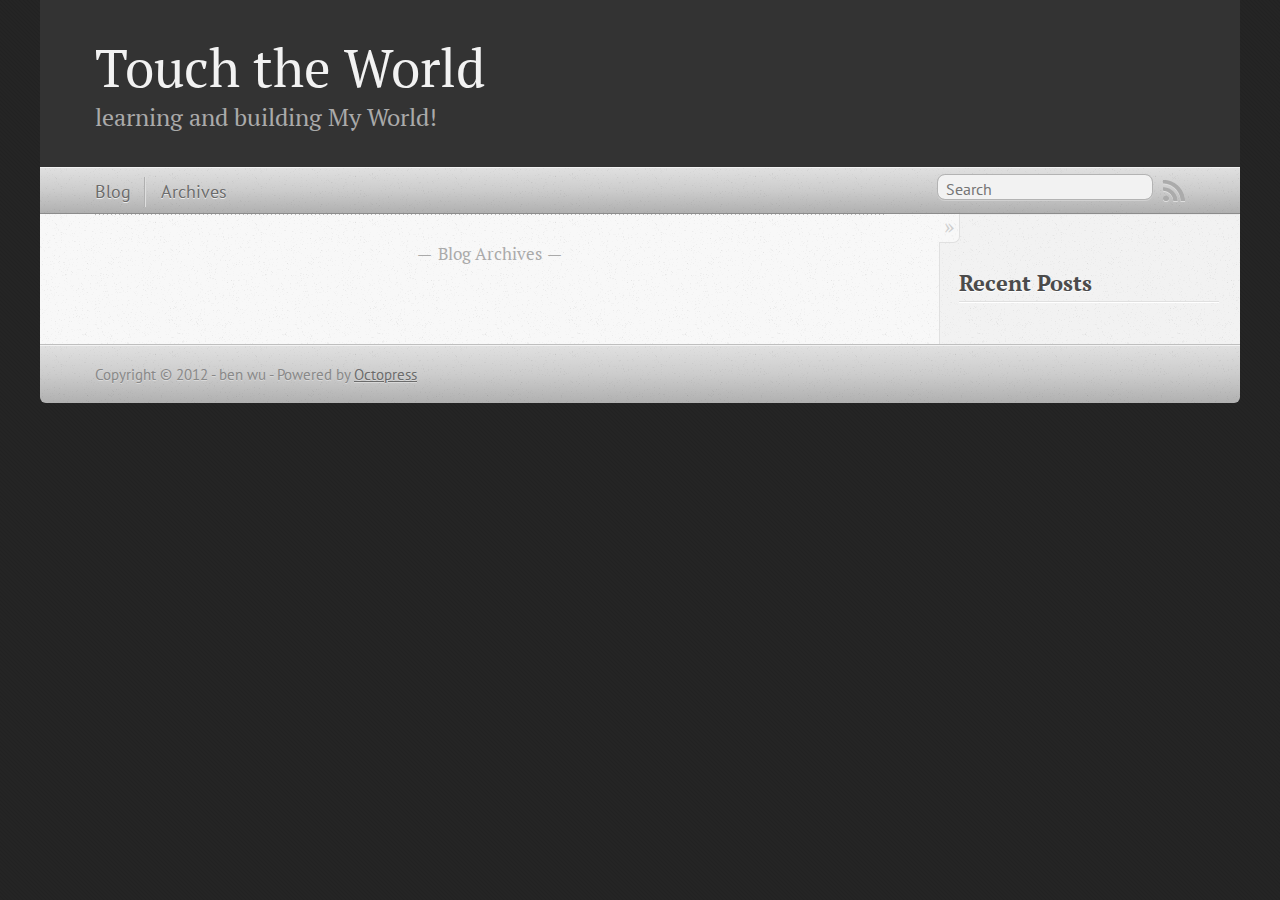
<file: index.html>
<!DOCTYPE html>
<!--[if IEMobile 7 ]><html class="no-js iem7"><![endif]-->
<!--[if lt IE 9]><html class="no-js lte-ie8"><![endif]-->
<!--[if (gt IE 8)|(gt IEMobile 7)|!(IEMobile)|!(IE)]><!--><html class="no-js" lang="en"><!--<![endif]-->
<head>
  <meta charset="utf-8">
  <title>Touch the World</title>
  <meta name="author" content="ben wu">

  
  <meta name="description" content=" Blog Archives Recent Posts ">
  

  <!-- http://t.co/dKP3o1e -->
  <meta name="HandheldFriendly" content="True">
  <meta name="MobileOptimized" content="320">
  <meta name="viewport" content="width=device-width, initial-scale=1">

  
  <link rel="canonical" href="http://bennywu.github.com/">
  <link href="/favicon.png" rel="icon">
  <link href="/stylesheets/screen.css" media="screen, projection" rel="stylesheet" type="text/css">
  <script src="/javascripts/modernizr-2.0.js"></script>
  <script src="/javascripts/ender.js"></script>
  <script src="/javascripts/octopress.js" type="text/javascript"></script>
  <link href="/atom.xml" rel="alternate" title="Touch the World" type="application/atom+xml">
  <!--Fonts from Google"s Web font directory at http://google.com/webfonts -->
<link href="http://fonts.googleapis.com/css?family=PT+Serif:regular,italic,bold,bolditalic" rel="stylesheet" type="text/css">
<link href="http://fonts.googleapis.com/css?family=PT+Sans:regular,italic,bold,bolditalic" rel="stylesheet" type="text/css">

  

</head>

<body   >
  <header role="banner"><hgroup>
  <h1><a href="/">Touch the World</a></h1>
  
    <h2>learning and building My World!</h2>
  
</hgroup>

</header>
  <nav role="navigation"><ul class="subscription" data-subscription="rss">
  <li><a href="/atom.xml" rel="subscribe-rss" title="subscribe via RSS">RSS</a></li>
  
</ul>
  
<form action="http://google.com/search" method="get">
  <fieldset role="search">
    <input type="hidden" name="q" value="site:bennywu.github.com" />
    <input class="search" type="text" name="q" results="0" placeholder="Search"/>
  </fieldset>
</form>
  
<ul class="main-navigation">
  <li><a href="/">Blog</a></li>
  <li><a href="/blog/archives">Archives</a></li>
</ul>

</nav>
  <div id="main">
    <div id="content">
      <div class="blog-index">
  
  
  <div class="pagination">
    
    <a href="/blog/archives">Blog Archives</a>
    
  </div>
</div>
<aside class="sidebar">
  
    <section>
  <h1>Recent Posts</h1>
  <ul id="recent_posts">
    
  </ul>
</section>






  
</aside>

    </div>
  </div>
  <footer role="contentinfo"><p>
  Copyright &copy; 2012 - ben wu -
  <span class="credit">Powered by <a href="http://octopress.org">Octopress</a></span>
</p>

</footer>
  







  <script type="text/javascript">
    (function(){
      var twitterWidgets = document.createElement('script');
      twitterWidgets.type = 'text/javascript';
      twitterWidgets.async = true;
      twitterWidgets.src = 'http://platform.twitter.com/widgets.js';
      document.getElementsByTagName('head')[0].appendChild(twitterWidgets);
    })();
  </script>





</body>
</html>
</file>
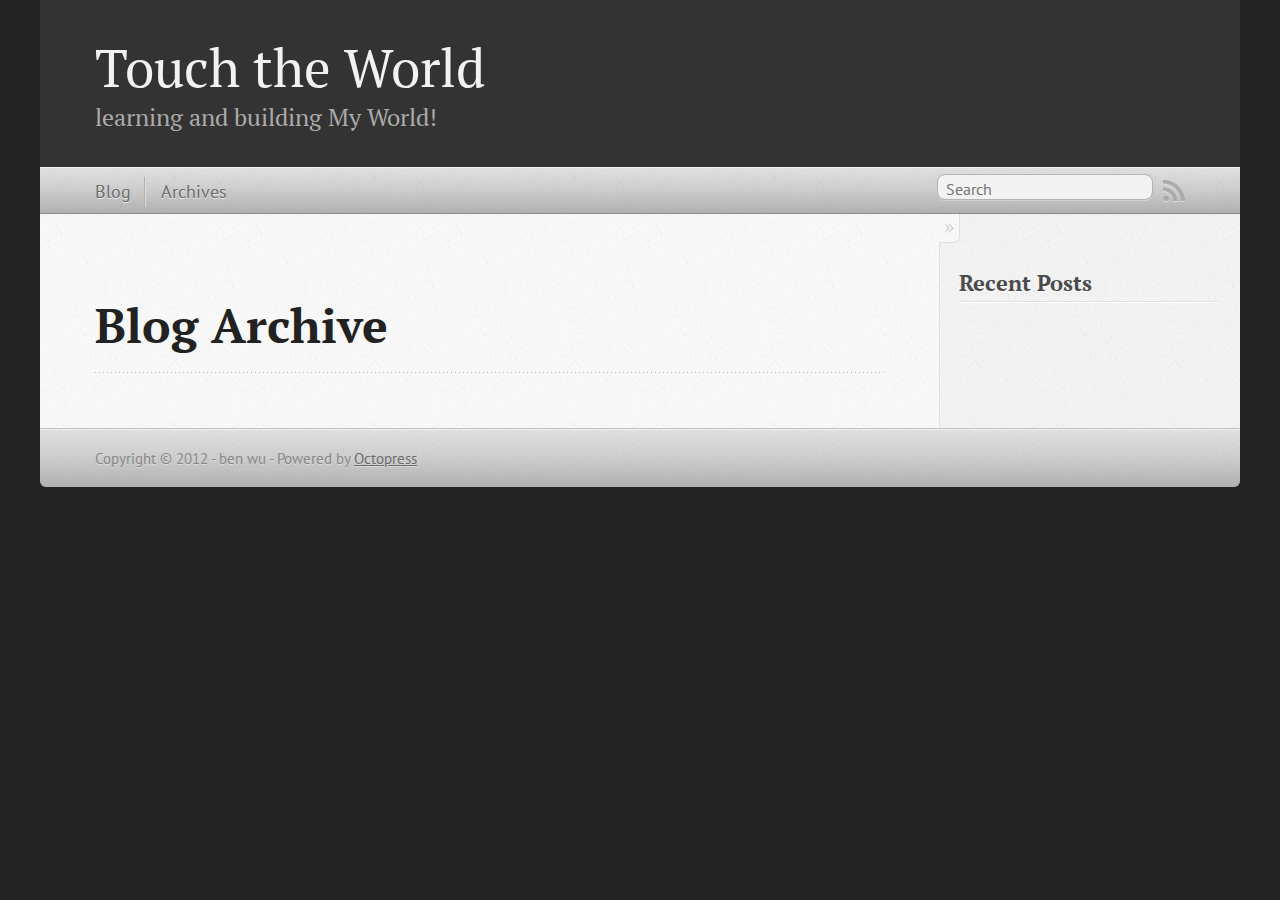
<file: blog/archives/index.html>
<!DOCTYPE html>
<!--[if IEMobile 7 ]><html class="no-js iem7"><![endif]-->
<!--[if lt IE 9]><html class="no-js lte-ie8"><![endif]-->
<!--[if (gt IE 8)|(gt IEMobile 7)|!(IEMobile)|!(IE)]><!--><html class="no-js" lang="en"><!--<![endif]-->
<head>
  <meta charset="utf-8">
  <title>Blog Archive - Touch the World</title>
  <meta name="author" content="ben wu">

  
  <meta name="description" content=" Blog Archive Recent Posts ">
  

  <!-- http://t.co/dKP3o1e -->
  <meta name="HandheldFriendly" content="True">
  <meta name="MobileOptimized" content="320">
  <meta name="viewport" content="width=device-width, initial-scale=1">

  
  <link rel="canonical" href="http://bennywu.github.com/blog/archives/">
  <link href="/favicon.png" rel="icon">
  <link href="/stylesheets/screen.css" media="screen, projection" rel="stylesheet" type="text/css">
  <script src="/javascripts/modernizr-2.0.js"></script>
  <script src="/javascripts/ender.js"></script>
  <script src="/javascripts/octopress.js" type="text/javascript"></script>
  <link href="/atom.xml" rel="alternate" title="Touch the World" type="application/atom+xml">
  <!--Fonts from Google"s Web font directory at http://google.com/webfonts -->
<link href="http://fonts.googleapis.com/css?family=PT+Serif:regular,italic,bold,bolditalic" rel="stylesheet" type="text/css">
<link href="http://fonts.googleapis.com/css?family=PT+Sans:regular,italic,bold,bolditalic" rel="stylesheet" type="text/css">

  

</head>

<body   >
  <header role="banner"><hgroup>
  <h1><a href="/">Touch the World</a></h1>
  
    <h2>learning and building My World!</h2>
  
</hgroup>

</header>
  <nav role="navigation"><ul class="subscription" data-subscription="rss">
  <li><a href="/atom.xml" rel="subscribe-rss" title="subscribe via RSS">RSS</a></li>
  
</ul>
  
<form action="http://google.com/search" method="get">
  <fieldset role="search">
    <input type="hidden" name="q" value="site:bennywu.github.com" />
    <input class="search" type="text" name="q" results="0" placeholder="Search"/>
  </fieldset>
</form>
  
<ul class="main-navigation">
  <li><a href="/">Blog</a></li>
  <li><a href="/blog/archives">Archives</a></li>
</ul>

</nav>
  <div id="main">
    <div id="content">
      <div>
<article role="article">
  
  <header>
    <h1 class="entry-title">Blog Archive</h1>
    
  </header>
  
  <div id="blog-archives">

</div>

  
</article>

</div>

<aside class="sidebar">
  
    <section>
  <h1>Recent Posts</h1>
  <ul id="recent_posts">
    
  </ul>
</section>






  
</aside>


    </div>
  </div>
  <footer role="contentinfo"><p>
  Copyright &copy; 2012 - ben wu -
  <span class="credit">Powered by <a href="http://octopress.org">Octopress</a></span>
</p>

</footer>
  







  <script type="text/javascript">
    (function(){
      var twitterWidgets = document.createElement('script');
      twitterWidgets.type = 'text/javascript';
      twitterWidgets.async = true;
      twitterWidgets.src = 'http://platform.twitter.com/widgets.js';
      document.getElementsByTagName('head')[0].appendChild(twitterWidgets);
    })();
  </script>





</body>
</html>
</file>
<file: stylesheets/screen.css>
html,body,div,span,applet,object,iframe,h1,h2,h3,h4,h5,h6,p,blockquote,pre,a,abbr,acronym,address,big,cite,code,del,dfn,em,img,ins,kbd,q,s,samp,small,strike,strong,sub,sup,tt,var,b,u,i,center,dl,dt,dd,ol,ul,li,fieldset,form,label,legend,table,caption,tbody,tfoot,thead,tr,th,td,article,aside,canvas,details,embed,figure,figcaption,footer,header,hgroup,menu,nav,output,ruby,section,summary,time,mark,audio,video{margin:0;padding:0;border:0;font:inherit;font-size:100%;vertical-align:baseline}html{line-height:1}ol,ul{list-style:none}table{border-collapse:collapse;border-spacing:0}caption,th,td{text-align:left;font-weight:normal;vertical-align:middle}q,blockquote{quotes:none}q:before,q:after,blockquote:before,blockquote:after{content:"";content:none}a img{border:none}article,aside,details,figcaption,figure,footer,header,hgroup,menu,nav,section,summary{display:block}article,aside,details,figcaption,figure,footer,header,hgroup,menu,nav,section,summary{display:block}a{color:#1863a1}a:visited{color:#751590}a:focus{color:#0181eb}a:hover{color:#0181eb}a:active{color:#01579f}aside.sidebar a{color:#1863a1}aside.sidebar a:focus{color:#0181eb}aside.sidebar a:hover{color:#0181eb}aside.sidebar a:active{color:#01579f}a{-webkit-transition:color 0.3s;-moz-transition:color 0.3s;-o-transition:color 0.3s;transition:color 0.3s}html{background:#252525 url('/images/line-tile.png?1353775406') top left}body>div{background:#f2f2f2 url('/images/noise.png?1353775406') top left;border-bottom:1px solid #bfbfbf}body>div>div{background:#f8f8f8 url('/images/noise.png?1353775406') top left;border-right:1px solid #e0e0e0}.heading,body>header h1,h1,h2,h3,h4,h5,h6{font-family:"PT Serif","Georgia","Helvetica Neue",Arial,sans-serif}.sans,body>header h2,article header p.meta,article>footer,#content .blog-index footer,html .gist .gist-file .gist-meta,#blog-archives a.category,#blog-archives time,aside.sidebar section,body>footer{font-family:"PT Sans","Helvetica Neue",Arial,sans-serif}.serif,body,#content .blog-index a[rel=full-article]{font-family:"PT Serif",Georgia,Times,"Times New Roman",serif}.mono,pre,code,tt,p code,li code{font-family:Menlo,Monaco,"Andale Mono","lucida console","Courier New",monospace}body>header h1{font-size:2.2em;font-family:"PT Serif","Georgia","Helvetica Neue",Arial,sans-serif;font-weight:normal;line-height:1.2em;margin-bottom:0.6667em}body>header h2{font-family:"PT Serif","Georgia","Helvetica Neue",Arial,sans-serif}body{line-height:1.5em;color:#222}h1{font-size:2.2em;line-height:1.2em}@media only screen and (min-width: 992px){body{font-size:1.15em}h1{font-size:2.6em;line-height:1.2em}}h1,h2,h3,h4,h5,h6{text-rendering:optimizelegibility;margin-bottom:1em;font-weight:bold}h2,section h1{font-size:1.5em}h3,section h2,section section h1{font-size:1.3em}h4,section h3,section section h2,section section section h1{font-size:1em}h5,section h4,section section h3{font-size:.9em}h6,section h5,section section h4,section section section h3{font-size:.8em}p,blockquote,ul,ol{margin-bottom:1.5em}ul{list-style-type:disc}ul ul{list-style-type:circle;margin-bottom:0px}ul ul ul{list-style-type:square;margin-bottom:0px}ol{list-style-type:decimal}ol ol{list-style-type:lower-alpha;margin-bottom:0px}ol ol ol{list-style-type:lower-roman;margin-bottom:0px}ul,ul ul,ul ol,ol,ol ul,ol ol{margin-left:1.3em}strong{font-weight:bold}em{font-style:italic}sup,sub{font-size:0.8em;position:relative;display:inline-block}sup{top:-0.5em}sub{bottom:-0.5em}q{font-style:italic}q:before{content:"\201C"}q:after{content:"\201D"}em,dfn{font-style:italic}strong,dfn{font-weight:bold}del,s{text-decoration:line-through}abbr,acronym{border-bottom:1px dotted;cursor:help}sub,sup{line-height:0}hr{margin-bottom:0.2em}small{font-size:.8em}big{font-size:1.2em}blockquote{font-style:italic;position:relative;font-size:1.2em;line-height:1.5em;padding-left:1em;border-left:4px solid rgba(170,170,170,0.5)}blockquote cite{font-style:italic}blockquote cite a{color:#aaa !important;word-wrap:break-word}blockquote cite:before{content:'\2014';padding-right:.3em;padding-left:.3em;color:#aaa}@media only screen and (min-width: 992px){blockquote{padding-left:1.5em;border-left-width:4px}}.pullquote-right:before,.pullquote-left:before{padding:0;border:none;content:attr(data-pullquote);float:right;width:45%;margin:.5em 0 1em 1.5em;position:relative;top:7px;font-size:1.4em;line-height:1.45em}.pullquote-left:before{float:left;margin:.5em 1.5em 1em 0}.force-wrap,article a,aside.sidebar a{white-space:-moz-pre-wrap;white-space:-pre-wrap;white-space:-o-pre-wrap;white-space:pre-wrap;word-wrap:break-word}.group,body>header,body>nav,body>footer,body #content>article,body #content>div>article,body #content>div>section,body div.pagination,aside.sidebar,#main,#content,.sidebar{*zoom:1}.group:after,body>header:after,body>nav:after,body>footer:after,body #content>article:after,body #content>div>article:after,body #content>div>section:after,body div.pagination:after,#main:after,#content:after,.sidebar:after{content:"";display:table;clear:both}body{-webkit-text-size-adjust:none;max-width:1200px;position:relative;margin:0 auto}body>header,body>nav,body>footer,body #content>article,body #content>div>article,body #content>div>section{padding-left:18px;padding-right:18px}@media only screen and (min-width: 480px){body>header,body>nav,body>footer,body #content>article,body #content>div>article,body #content>div>section{padding-left:25px;padding-right:25px}}@media only screen and (min-width: 768px){body>header,body>nav,body>footer,body #content>article,body #content>div>article,body #content>div>section{padding-left:35px;padding-right:35px}}@media only screen and (min-width: 992px){body>header,body>nav,body>footer,body #content>article,body #content>div>article,body #content>div>section{padding-left:55px;padding-right:55px}}body div.pagination{margin-left:18px;margin-right:18px}@media only screen and (min-width: 480px){body div.pagination{margin-left:25px;margin-right:25px}}@media only screen and (min-width: 768px){body div.pagination{margin-left:35px;margin-right:35px}}@media only screen and (min-width: 992px){body div.pagination{margin-left:55px;margin-right:55px}}body>header{font-size:1em;padding-top:1.5em;padding-bottom:1.5em}#content{overflow:hidden}#content>div,#content>article{width:100%}aside.sidebar{float:none;padding:0 18px 1px;background-color:#f7f7f7;border-top:1px solid #e0e0e0}.flex-content,article img,article video,article .flash-video,aside.sidebar img{max-width:100%;height:auto}.basic-alignment.left,article img.left,article video.left,article .left.flash-video,aside.sidebar img.left{float:left;margin-right:1.5em}.basic-alignment.right,article img.right,article video.right,article .right.flash-video,aside.sidebar img.right{float:right;margin-left:1.5em}.basic-alignment.center,article img.center,article video.center,article .center.flash-video,aside.sidebar img.center{display:block;margin:0 auto 1.5em}.basic-alignment.left,article img.left,article video.left,article .left.flash-video,aside.sidebar img.left,.basic-alignment.right,article img.right,article video.right,article .right.flash-video,aside.sidebar img.right{margin-bottom:.8em}.toggle-sidebar,.no-sidebar .toggle-sidebar{display:none}@media only screen and (min-width: 750px){body.sidebar-footer aside.sidebar{float:none;width:auto;clear:left;margin:0;padding:0 35px 1px;background-color:#f7f7f7;border-top:1px solid #eaeaea}body.sidebar-footer aside.sidebar section.odd,body.sidebar-footer aside.sidebar section.even{float:left;width:48%}body.sidebar-footer aside.sidebar section.odd{margin-left:0}body.sidebar-footer aside.sidebar section.even{margin-left:4%}body.sidebar-footer aside.sidebar.thirds section{width:30%;margin-left:5%}body.sidebar-footer aside.sidebar.thirds section.first{margin-left:0;clear:both}}body.sidebar-footer #content{margin-right:0px}body.sidebar-footer .toggle-sidebar{display:none}@media only screen and (min-width: 550px){body>header{font-size:1em}}@media only screen and (min-width: 750px){aside.sidebar{float:none;width:auto;clear:left;margin:0;padding:0 35px 1px;background-color:#f7f7f7;border-top:1px solid #eaeaea}aside.sidebar section.odd,aside.sidebar section.even{float:left;width:48%}aside.sidebar section.odd{margin-left:0}aside.sidebar section.even{margin-left:4%}aside.sidebar.thirds section{width:30%;margin-left:5%}aside.sidebar.thirds section.first{margin-left:0;clear:both}}@media only screen and (min-width: 768px){body{-webkit-text-size-adjust:auto}body>header{font-size:1.2em}#main{padding:0;margin:0 auto}#content{overflow:visible;margin-right:240px;position:relative}.no-sidebar #content{margin-right:0;border-right:0}.collapse-sidebar #content{margin-right:20px}#content>div,#content>article{padding-top:17.5px;padding-bottom:17.5px;float:left}aside.sidebar{width:210px;padding:0 15px 15px;background:none;clear:none;float:left;margin:0 -100% 0 0}aside.sidebar section{width:auto;margin-left:0}aside.sidebar section.odd,aside.sidebar section.even{float:none;width:auto;margin-left:0}.collapse-sidebar aside.sidebar{float:none;width:auto;clear:left;margin:0;padding:0 35px 1px;background-color:#f7f7f7;border-top:1px solid #eaeaea}.collapse-sidebar aside.sidebar section.odd,.collapse-sidebar aside.sidebar section.even{float:left;width:48%}.collapse-sidebar aside.sidebar section.odd{margin-left:0}.collapse-sidebar aside.sidebar section.even{margin-left:4%}.collapse-sidebar aside.sidebar.thirds section{width:30%;margin-left:5%}.collapse-sidebar aside.sidebar.thirds section.first{margin-left:0;clear:both}}@media only screen and (min-width: 992px){body>header{font-size:1.3em}#content{margin-right:300px}#content>div,#content>article{padding-top:27.5px;padding-bottom:27.5px}aside.sidebar{width:260px;padding:1.2em 20px 20px}.collapse-sidebar aside.sidebar{padding-left:55px;padding-right:55px}}@media only screen and (min-width: 768px){ul,ol{margin-left:0}}body>header{background:#333}body>header h1{display:inline-block;margin:0}body>header h1 a,body>header h1 a:visited,body>header h1 a:hover{color:#f2f2f2;text-decoration:none}body>header h2{margin:.2em 0 0;font-size:1em;color:#aaa;font-weight:normal}body>nav{position:relative;background-color:#ccc;background:url('/images/noise.png?1353775406'),-webkit-gradient(linear, 50% 0%, 50% 100%, color-stop(0%, #e0e0e0), color-stop(50%, #cccccc), color-stop(100%, #b0b0b0));background:url('/images/noise.png?1353775406'),-webkit-linear-gradient(#e0e0e0,#cccccc,#b0b0b0);background:url('/images/noise.png?1353775406'),-moz-linear-gradient(#e0e0e0,#cccccc,#b0b0b0);background:url('/images/noise.png?1353775406'),-o-linear-gradient(#e0e0e0,#cccccc,#b0b0b0);background:url('/images/noise.png?1353775406'),linear-gradient(#e0e0e0,#cccccc,#b0b0b0);border-top:1px solid #f2f2f2;border-bottom:1px solid #8c8c8c;padding-top:.35em;padding-bottom:.35em}body>nav form{-webkit-background-clip:padding;-moz-background-clip:padding;background-clip:padding-box;margin:0;padding:0}body>nav form .search{padding:.3em .5em 0;font-size:.85em;font-family:"PT Sans","Helvetica Neue",Arial,sans-serif;line-height:1.1em;width:95%;-webkit-border-radius:0.5em;-moz-border-radius:0.5em;-ms-border-radius:0.5em;-o-border-radius:0.5em;border-radius:0.5em;-webkit-background-clip:padding;-moz-background-clip:padding;background-clip:padding-box;-webkit-box-shadow:#d1d1d1 0 1px;-moz-box-shadow:#d1d1d1 0 1px;box-shadow:#d1d1d1 0 1px;background-color:#f2f2f2;border:1px solid #b3b3b3;color:#888}body>nav form .search:focus{color:#444;border-color:#80b1df;-webkit-box-shadow:#80b1df 0 0 4px,#80b1df 0 0 3px inset;-moz-box-shadow:#80b1df 0 0 4px,#80b1df 0 0 3px inset;box-shadow:#80b1df 0 0 4px,#80b1df 0 0 3px inset;background-color:#fff;outline:none}body>nav fieldset[role=search]{float:right;width:48%}body>nav fieldset.mobile-nav{float:left;width:48%}body>nav fieldset.mobile-nav select{width:100%;font-size:.8em;border:1px solid #888}body>nav ul{display:none}@media only screen and (min-width: 550px){body>nav{font-size:.9em}body>nav ul{margin:0;padding:0;border:0;overflow:hidden;*zoom:1;float:left;display:block;padding-top:.15em}body>nav ul li{list-style-image:none;list-style-type:none;margin-left:0;white-space:nowrap;display:inline;float:left;padding-left:0;padding-right:0}body>nav ul li:first-child,body>nav ul li.first{padding-left:0}body>nav ul li:last-child{padding-right:0}body>nav ul li.last{padding-right:0}body>nav ul.subscription{margin-left:.8em;float:right}body>nav ul.subscription li:last-child a{padding-right:0}body>nav ul li{margin:0}body>nav a{color:#6b6b6b;font-family:"PT Sans","Helvetica Neue",Arial,sans-serif;text-shadow:#ebebeb 0 1px;float:left;text-decoration:none;font-size:1.1em;padding:.1em 0;line-height:1.5em}body>nav a:visited{color:#6b6b6b}body>nav a:hover{color:#2b2b2b}body>nav li+li{border-left:1px solid #b0b0b0;margin-left:.8em}body>nav li+li a{padding-left:.8em;border-left:1px solid #dedede}body>nav form{float:right;text-align:left;padding-left:.8em;width:175px}body>nav form .search{width:93%;font-size:.95em;line-height:1.2em}body>nav ul[data-subscription$=email]+form{width:97px}body>nav ul[data-subscription$=email]+form .search{width:91%}body>nav fieldset.mobile-nav{display:none}body>nav fieldset[role=search]{width:99%}}@media only screen and (min-width: 992px){body>nav form{width:215px}body>nav ul[data-subscription$=email]+form{width:147px}}.no-placeholder body>nav .search{background:#f2f2f2 url('/images/search.png?1353775406') 0.3em 0.25em no-repeat;text-indent:1.3em}@media only screen and (min-width: 550px){.maskImage body>nav ul[data-subscription$=email]+form{width:123px}}@media only screen and (min-width: 992px){.maskImage body>nav ul[data-subscription$=email]+form{width:173px}}.maskImage ul.subscription{position:relative;top:.2em}.maskImage ul.subscription li,.maskImage ul.subscription a{border:0;padding:0}.maskImage a[rel=subscribe-rss]{position:relative;top:0px;text-indent:-999999em;background-color:#dedede;border:0;padding:0}.maskImage a[rel=subscribe-rss],.maskImage a[rel=subscribe-rss]:after{-webkit-mask-image:url('/images/rss.png?1353775406');-moz-mask-image:url('/images/rss.png?1353775406');-ms-mask-image:url('/images/rss.png?1353775406');-o-mask-image:url('/images/rss.png?1353775406');mask-image:url('/images/rss.png?1353775406');-webkit-mask-repeat:no-repeat;-moz-mask-repeat:no-repeat;-ms-mask-repeat:no-repeat;-o-mask-repeat:no-repeat;mask-repeat:no-repeat;width:22px;height:22px}.maskImage a[rel=subscribe-rss]:after{content:"";position:absolute;top:-1px;left:0;background-color:#ababab}.maskImage a[rel=subscribe-rss]:hover:after{background-color:#9e9e9e}.maskImage a[rel=subscribe-email]{position:relative;top:0px;text-indent:-999999em;background-color:#dedede;border:0;padding:0}.maskImage a[rel=subscribe-email],.maskImage a[rel=subscribe-email]:after{-webkit-mask-image:url('/images/email.png?1353775406');-moz-mask-image:url('/images/email.png?1353775406');-ms-mask-image:url('/images/email.png?1353775406');-o-mask-image:url('/images/email.png?1353775406');mask-image:url('/images/email.png?1353775406');-webkit-mask-repeat:no-repeat;-moz-mask-repeat:no-repeat;-ms-mask-repeat:no-repeat;-o-mask-repeat:no-repeat;mask-repeat:no-repeat;width:28px;height:22px}.maskImage a[rel=subscribe-email]:after{content:"";position:absolute;top:-1px;left:0;background-color:#ababab}.maskImage a[rel=subscribe-email]:hover:after{background-color:#9e9e9e}article{padding-top:1em}article header{position:relative;padding-top:2em;padding-bottom:1em;margin-bottom:1em;background:url('[data-uri]') bottom left repeat-x}article header h1{margin:0}article header h1 a{text-decoration:none}article header h1 a:hover{text-decoration:underline}article header p{font-size:.9em;color:#aaa;margin:0}article header p.meta{text-transform:uppercase;position:absolute;top:0}@media only screen and (min-width: 768px){article header{margin-bottom:1.5em;padding-bottom:1em;background:url('[data-uri]') bottom left repeat-x}}article h2{padding-top:0.8em;background:url('[data-uri]') top left repeat-x}.entry-content article h2:first-child,article header+h2{padding-top:0}article h2:first-child,article header+h2{background:none}article .feature{padding-top:.5em;margin-bottom:1em;padding-bottom:1em;background:url('[data-uri]') bottom left repeat-x;font-size:2.0em;font-style:italic;line-height:1.3em}article img,article video,article .flash-video{-webkit-border-radius:0.3em;-moz-border-radius:0.3em;-ms-border-radius:0.3em;-o-border-radius:0.3em;border-radius:0.3em;-webkit-box-shadow:rgba(0,0,0,0.15) 0 1px 4px;-moz-box-shadow:rgba(0,0,0,0.15) 0 1px 4px;box-shadow:rgba(0,0,0,0.15) 0 1px 4px;-webkit-box-sizing:border-box;-moz-box-sizing:border-box;box-sizing:border-box;border:#fff 0.5em solid}article video,article .flash-video{margin:0 auto 1.5em}article video{display:block;width:100%}article .flash-video>div{position:relative;display:block;padding-bottom:56.25%;padding-top:1px;height:0;overflow:hidden}article .flash-video>div iframe,article .flash-video>div object,article .flash-video>div embed{position:absolute;top:0;left:0;width:100%;height:100%}article>footer{padding-bottom:2.5em;margin-top:2em}article>footer p.meta{margin-bottom:.8em;font-size:.85em;clear:both;overflow:hidden}.blog-index article+article{background:url('[data-uri]') top left repeat-x}#content .blog-index{padding-top:0;padding-bottom:0}#content .blog-index article{padding-top:2em}#content .blog-index article header{background:none;padding-bottom:0}#content .blog-index article h1{font-size:2.2em}#content .blog-index article h1 a{color:inherit}#content .blog-index article h1 a:hover{color:#0181eb}#content .blog-index a[rel=full-article]{background:#ebebeb;display:inline-block;padding:.4em .8em;margin-right:.5em;text-decoration:none;color:#666;-webkit-transition:background-color 0.5s;-moz-transition:background-color 0.5s;-o-transition:background-color 0.5s;transition:background-color 0.5s}#content .blog-index a[rel=full-article]:hover{background:#0181eb;text-shadow:none;color:#f8f8f8}#content .blog-index footer{margin-top:1em}.separator,article>footer .byline+time:before,article>footer time+time:before,article>footer .comments:before,article>footer .byline ~ .categories:before{content:"\2022 ";padding:0 .4em 0 .2em;display:inline-block}#content div.pagination{text-align:center;font-size:.95em;position:relative;background:url('[data-uri]') top left repeat-x;padding-top:1.5em;padding-bottom:1.5em}#content div.pagination a{text-decoration:none;color:#aaa}#content div.pagination a.prev{position:absolute;left:0}#content div.pagination a.next{position:absolute;right:0}#content div.pagination a:hover{color:#0181eb}#content div.pagination a[href*=archive]:before,#content div.pagination a[href*=archive]:after{content:'\2014';padding:0 .3em}p.meta+.sharing{padding-top:1em;padding-left:0;background:url('[data-uri]') top left repeat-x}#fb-root{display:none}.highlight,html .gist .gist-file .gist-syntax .gist-highlight{border:1px solid #05232b !important}.highlight table td.code,html .gist .gist-file .gist-syntax .gist-highlight table td.code{width:100%}.highlight .line-numbers,html .gist .gist-file .gist-syntax .gist-highlight .line-numbers{text-align:right;font-size:13px;line-height:1.45em;background:#073642 url('/images/noise.png?1353775406') top left !important;border-right:1px solid #00232c !important;-webkit-box-shadow:#083e4b -1px 0 inset;-moz-box-shadow:#083e4b -1px 0 inset;box-shadow:#083e4b -1px 0 inset;text-shadow:#021014 0 -1px;padding:.8em !important;-webkit-border-radius:0;-moz-border-radius:0;-ms-border-radius:0;-o-border-radius:0;border-radius:0}.highlight .line-numbers span,html .gist .gist-file .gist-syntax .gist-highlight .line-numbers span{color:#586e75 !important}figure.code,.gist-file,pre{-webkit-box-shadow:rgba(0,0,0,0.06) 0 0 10px;-moz-box-shadow:rgba(0,0,0,0.06) 0 0 10px;box-shadow:rgba(0,0,0,0.06) 0 0 10px}figure.code .highlight pre,.gist-file .highlight pre,pre .highlight pre{-webkit-box-shadow:none;-moz-box-shadow:none;box-shadow:none}html .gist .gist-file{margin-bottom:1.8em;position:relative;border:none;padding-top:26px !important}html .gist .gist-file .gist-syntax{border-bottom:0 !important;background:none !important}html .gist .gist-file .gist-syntax .gist-highlight{background:#002b36 !important}html .gist .gist-file .gist-meta{padding:.6em 0.8em;border:1px solid #083e4b !important;color:#586e75;font-size:.7em !important;background:#073642 url('/images/noise.png?1353775406') top left;line-height:1.5em}html .gist .gist-file .gist-meta a{color:#75878b !important;text-decoration:none}html .gist .gist-file .gist-meta a:hover{text-decoration:underline}html .gist .gist-file .gist-meta a:hover{color:#93a1a1 !important}html .gist .gist-file .gist-meta a[href*='#file']{position:absolute;top:0;left:0;right:-10px;color:#474747 !important}html .gist .gist-file .gist-meta a[href*='#file']:hover{color:#1863a1 !important}html .gist .gist-file .gist-meta a[href*=raw]{top:.4em}pre{background:#002b36 url('/images/noise.png?1353775406') top left;-webkit-border-radius:0.4em;-moz-border-radius:0.4em;-ms-border-radius:0.4em;-o-border-radius:0.4em;border-radius:0.4em;border:1px solid #05232b;line-height:1.45em;font-size:13px;margin-bottom:2.1em;padding:.8em 1em;color:#93a1a1;overflow:auto}h3.filename+pre{-moz-border-radius-topleft:0px;-webkit-border-top-left-radius:0px;border-top-left-radius:0px;-moz-border-radius-topright:0px;-webkit-border-top-right-radius:0px;border-top-right-radius:0px}p code,li code{display:inline-block;white-space:no-wrap;background:#fff;font-size:.8em;line-height:1.5em;color:#555;border:1px solid #ddd;-webkit-border-radius:0.4em;-moz-border-radius:0.4em;-ms-border-radius:0.4em;-o-border-radius:0.4em;border-radius:0.4em;padding:0 .3em;margin:-1px 0}p pre code,li pre code{font-size:1em !important;background:none;border:none}.pre-code,html .gist .gist-file .gist-syntax .gist-highlight pre,.highlight code{font-family:Menlo,Monaco,"Andale Mono","lucida console","Courier New",monospace !important;overflow:scroll;overflow-y:hidden;display:block;padding:.8em !important;overflow-x:auto;line-height:1.45em;background:#002b36 url('/images/noise.png?1353775406') top left !important;color:#93a1a1 !important}.pre-code *::-moz-selection,html .gist .gist-file .gist-syntax .gist-highlight pre *::-moz-selection,.highlight code *::-moz-selection{background:#386774;color:inherit;text-shadow:#002b36 0 1px}.pre-code *::-webkit-selection,html .gist .gist-file .gist-syntax .gist-highlight pre *::-webkit-selection,.highlight code *::-webkit-selection{background:#386774;color:inherit;text-shadow:#002b36 0 1px}.pre-code *::selection,html .gist .gist-file .gist-syntax .gist-highlight pre *::selection,.highlight code *::selection{background:#386774;color:inherit;text-shadow:#002b36 0 1px}.pre-code span,html .gist .gist-file .gist-syntax .gist-highlight pre span,.highlight code span{color:#93a1a1 !important}.pre-code span,html .gist .gist-file .gist-syntax .gist-highlight pre span,.highlight code span{font-style:normal !important;font-weight:normal !important}.pre-code .c,html .gist .gist-file .gist-syntax .gist-highlight pre .c,.highlight code .c{color:#586e75 !important;font-style:italic !important}.pre-code .cm,html .gist .gist-file .gist-syntax .gist-highlight pre .cm,.highlight code .cm{color:#586e75 !important;font-style:italic !important}.pre-code .cp,html .gist .gist-file .gist-syntax .gist-highlight pre .cp,.highlight code .cp{color:#586e75 !important;font-style:italic !important}.pre-code .c1,html .gist .gist-file .gist-syntax .gist-highlight pre .c1,.highlight code .c1{color:#586e75 !important;font-style:italic !important}.pre-code .cs,html .gist .gist-file .gist-syntax .gist-highlight pre .cs,.highlight code .cs{color:#586e75 !important;font-weight:bold !important;font-style:italic !important}.pre-code .err,html .gist .gist-file .gist-syntax .gist-highlight pre .err,.highlight code .err{color:#dc322f !important;background:none !important}.pre-code .k,html .gist .gist-file .gist-syntax .gist-highlight pre .k,.highlight code .k{color:#cb4b16 !important}.pre-code .o,html .gist .gist-file .gist-syntax .gist-highlight pre .o,.highlight code .o{color:#93a1a1 !important;font-weight:bold !important}.pre-code .p,html .gist .gist-file .gist-syntax .gist-highlight pre .p,.highlight code .p{color:#93a1a1 !important}.pre-code .ow,html .gist .gist-file .gist-syntax .gist-highlight pre .ow,.highlight code .ow{color:#2aa198 !important;font-weight:bold !important}.pre-code .gd,html .gist .gist-file .gist-syntax .gist-highlight pre .gd,.highlight code .gd{color:#93a1a1 !important;background-color:#372c34 !important;display:inline-block}.pre-code .gd .x,html .gist .gist-file .gist-syntax .gist-highlight pre .gd .x,.highlight code .gd .x{color:#93a1a1 !important;background-color:#4d2d33 !important;display:inline-block}.pre-code .ge,html .gist .gist-file .gist-syntax .gist-highlight pre .ge,.highlight code .ge{color:#93a1a1 !important;font-style:italic !important}.pre-code .gh,html .gist .gist-file .gist-syntax .gist-highlight pre .gh,.highlight code .gh{color:#586e75 !important}.pre-code .gi,html .gist .gist-file .gist-syntax .gist-highlight pre .gi,.highlight code .gi{color:#93a1a1 !important;background-color:#1a412b !important;display:inline-block}.pre-code .gi .x,html .gist .gist-file .gist-syntax .gist-highlight pre .gi .x,.highlight code .gi .x{color:#93a1a1 !important;background-color:#355720 !important;display:inline-block}.pre-code .gs,html .gist .gist-file .gist-syntax .gist-highlight pre .gs,.highlight code .gs{color:#93a1a1 !important;font-weight:bold !important}.pre-code .gu,html .gist .gist-file .gist-syntax .gist-highlight pre .gu,.highlight code .gu{color:#6c71c4 !important}.pre-code .kc,html .gist .gist-file .gist-syntax .gist-highlight pre .kc,.highlight code .kc{color:#859900 !important;font-weight:bold !important}.pre-code .kd,html .gist .gist-file .gist-syntax .gist-highlight pre .kd,.highlight code .kd{color:#268bd2 !important}.pre-code .kp,html .gist .gist-file .gist-syntax .gist-highlight pre .kp,.highlight code .kp{color:#cb4b16 !important;font-weight:bold !important}.pre-code .kr,html .gist .gist-file .gist-syntax .gist-highlight pre .kr,.highlight code .kr{color:#d33682 !important;font-weight:bold !important}.pre-code .kt,html .gist .gist-file .gist-syntax .gist-highlight pre .kt,.highlight code .kt{color:#2aa198 !important}.pre-code .n,html .gist .gist-file .gist-syntax .gist-highlight pre .n,.highlight code .n{color:#268bd2 !important}.pre-code .na,html .gist .gist-file .gist-syntax .gist-highlight pre .na,.highlight code .na{color:#268bd2 !important}.pre-code .nb,html .gist .gist-file .gist-syntax .gist-highlight pre .nb,.highlight code .nb{color:#859900 !important}.pre-code .nc,html .gist .gist-file .gist-syntax .gist-highlight pre .nc,.highlight code .nc{color:#d33682 !important}.pre-code .no,html .gist .gist-file .gist-syntax .gist-highlight pre .no,.highlight code .no{color:#b58900 !important}.pre-code .nl,html .gist .gist-file .gist-syntax .gist-highlight pre .nl,.highlight code .nl{color:#859900 !important}.pre-code .ne,html .gist .gist-file .gist-syntax .gist-highlight pre .ne,.highlight code .ne{color:#268bd2 !important;font-weight:bold !important}.pre-code .nf,html .gist .gist-file .gist-syntax .gist-highlight pre .nf,.highlight code .nf{color:#268bd2 !important;font-weight:bold !important}.pre-code .nn,html .gist .gist-file .gist-syntax .gist-highlight pre .nn,.highlight code .nn{color:#b58900 !important}.pre-code .nt,html .gist .gist-file .gist-syntax .gist-highlight pre .nt,.highlight code .nt{color:#268bd2 !important;font-weight:bold !important}.pre-code .nx,html .gist .gist-file .gist-syntax .gist-highlight pre .nx,.highlight code .nx{color:#b58900 !important}.pre-code .vg,html .gist .gist-file .gist-syntax .gist-highlight pre .vg,.highlight code .vg{color:#268bd2 !important}.pre-code .vi,html .gist .gist-file .gist-syntax .gist-highlight pre .vi,.highlight code .vi{color:#268bd2 !important}.pre-code .nv,html .gist .gist-file .gist-syntax .gist-highlight pre .nv,.highlight code .nv{color:#268bd2 !important}.pre-code .mf,html .gist .gist-file .gist-syntax .gist-highlight pre .mf,.highlight code .mf{color:#2aa198 !important}.pre-code .m,html .gist .gist-file .gist-syntax .gist-highlight pre .m,.highlight code .m{color:#2aa198 !important}.pre-code .mh,html .gist .gist-file .gist-syntax .gist-highlight pre .mh,.highlight code .mh{color:#2aa198 !important}.pre-code .mi,html .gist .gist-file .gist-syntax .gist-highlight pre .mi,.highlight code .mi{color:#2aa198 !important}.pre-code .s,html .gist .gist-file .gist-syntax .gist-highlight pre .s,.highlight code .s{color:#2aa198 !important}.pre-code .sd,html .gist .gist-file .gist-syntax .gist-highlight pre .sd,.highlight code .sd{color:#2aa198 !important}.pre-code .s2,html .gist .gist-file .gist-syntax .gist-highlight pre .s2,.highlight code .s2{color:#2aa198 !important}.pre-code .se,html .gist .gist-file .gist-syntax .gist-highlight pre .se,.highlight code .se{color:#dc322f !important}.pre-code .si,html .gist .gist-file .gist-syntax .gist-highlight pre .si,.highlight code .si{color:#268bd2 !important}.pre-code .sr,html .gist .gist-file .gist-syntax .gist-highlight pre .sr,.highlight code .sr{color:#2aa198 !important}.pre-code .s1,html .gist .gist-file .gist-syntax .gist-highlight pre .s1,.highlight code .s1{color:#2aa198 !important}.pre-code div .gd,html .gist .gist-file .gist-syntax .gist-highlight pre div .gd,.highlight code div .gd,.pre-code div .gd .x,html .gist .gist-file .gist-syntax .gist-highlight pre div .gd .x,.highlight code div .gd .x,.pre-code div .gi,html .gist .gist-file .gist-syntax .gist-highlight pre div .gi,.highlight code div .gi,.pre-code div .gi .x,html .gist .gist-file .gist-syntax .gist-highlight pre div .gi .x,.highlight code div .gi .x{display:inline-block;width:100%}.highlight,.gist-highlight{margin-bottom:1.8em;background:#002b36;overflow-y:hidden;overflow-x:auto}.highlight pre,.gist-highlight pre{background:none;-webkit-border-radius:none;-moz-border-radius:none;-ms-border-radius:none;-o-border-radius:none;border-radius:none;border:none;padding:0;margin-bottom:0}pre::-webkit-scrollbar,.highlight::-webkit-scrollbar,.gist-highlight::-webkit-scrollbar{height:.5em;background:rgba(255,255,255,0.15)}pre::-webkit-scrollbar-thumb:horizontal,.highlight::-webkit-scrollbar-thumb:horizontal,.gist-highlight::-webkit-scrollbar-thumb:horizontal{background:rgba(255,255,255,0.2);-webkit-border-radius:4px;border-radius:4px}.highlight code{background:#000}figure.code{background:none;padding:0;border:0;margin-bottom:1.5em}figure.code pre{margin-bottom:0}figure.code figcaption{position:relative}figure.code .highlight{margin-bottom:0}.code-title,html .gist .gist-file .gist-meta a[href*='#file'],h3.filename,figure.code figcaption{text-align:center;font-size:13px;line-height:2em;text-shadow:#cbcccc 0 1px 0;color:#474747;font-weight:normal;margin-bottom:0;-moz-border-radius-topleft:5px;-webkit-border-top-left-radius:5px;border-top-left-radius:5px;-moz-border-radius-topright:5px;-webkit-border-top-right-radius:5px;border-top-right-radius:5px;font-family:"Helvetica Neue", Arial, "Lucida Grande", "Lucida Sans Unicode", Lucida, sans-serif;background:#aaa url('/images/code_bg.png?1353775406') top repeat-x;border:1px solid #565656;border-top-color:#cbcbcb;border-left-color:#a5a5a5;border-right-color:#a5a5a5;border-bottom:0}.download-source,html .gist .gist-file .gist-meta a[href*=raw],figure.code figcaption a{position:absolute;right:.8em;text-decoration:none;color:#666 !important;z-index:1;font-size:13px;text-shadow:#cbcccc 0 1px 0;padding-left:3em}.download-source:hover,html .gist .gist-file .gist-meta a[href*=raw]:hover,figure.code figcaption a:hover{text-decoration:underline}#archive #content>div,#archive #content>div>article{padding-top:0}#blog-archives{color:#aaa}#blog-archives article{padding:1em 0 1em;position:relative;background:url('[data-uri]') bottom left repeat-x}#blog-archives article:last-child{background:none}#blog-archives article footer{padding:0;margin:0}#blog-archives h1{color:#222;margin-bottom:.3em}#blog-archives h2{display:none}#blog-archives h1{font-size:1.5em}#blog-archives h1 a{text-decoration:none;color:inherit;font-weight:normal;display:inline-block}#blog-archives h1 a:hover{text-decoration:underline}#blog-archives h1 a:hover{color:#0181eb}#blog-archives a.category,#blog-archives time{color:#aaa}#blog-archives .entry-content{display:none}#blog-archives time{font-size:.9em;line-height:1.2em}#blog-archives time .month,#blog-archives time .day{display:inline-block}#blog-archives time .month{text-transform:uppercase}#blog-archives p{margin-bottom:1em}#blog-archives a,#blog-archives .entry-content a{color:inherit}#blog-archives a:hover,#blog-archives .entry-content a:hover{color:#0181eb}#blog-archives a:hover{color:#0181eb}@media only screen and (min-width: 550px){#blog-archives article{margin-left:5em}#blog-archives h2{margin-bottom:.3em;font-weight:normal;display:inline-block;position:relative;top:-1px;float:left}#blog-archives h2:first-child{padding-top:.75em}#blog-archives time{position:absolute;text-align:right;left:0em;top:1.8em}#blog-archives .year{display:none}#blog-archives article{padding-left:4.5em;padding-bottom:.7em}#blog-archives a.category{line-height:1.1em}}#content>.category article{margin-left:0;padding-left:6.8em}#content>.category .year{display:inline}.side-shadow-border,aside.sidebar section h1,aside.sidebar li{-webkit-box-shadow:#fff 0 1px;-moz-box-shadow:#fff 0 1px;box-shadow:#fff 0 1px}aside.sidebar{overflow:hidden;color:#4b4b4b;text-shadow:#fff 0 1px}aside.sidebar section{font-size:.8em;line-height:1.4em;margin-bottom:1.5em}aside.sidebar section h1{margin:1.5em 0 0;padding-bottom:.2em;border-bottom:1px solid #e0e0e0}aside.sidebar section h1+p{padding-top:.4em}aside.sidebar img{-webkit-border-radius:0.3em;-moz-border-radius:0.3em;-ms-border-radius:0.3em;-o-border-radius:0.3em;border-radius:0.3em;-webkit-box-shadow:rgba(0,0,0,0.15) 0 1px 4px;-moz-box-shadow:rgba(0,0,0,0.15) 0 1px 4px;box-shadow:rgba(0,0,0,0.15) 0 1px 4px;-webkit-box-sizing:border-box;-moz-box-sizing:border-box;box-sizing:border-box;border:#fff 0.3em solid}aside.sidebar ul{margin-bottom:0.5em;margin-left:0}aside.sidebar li{list-style:none;padding:.5em 0;margin:0;border-bottom:1px solid #e0e0e0}aside.sidebar li p:last-child{margin-bottom:0}aside.sidebar a{color:inherit;-webkit-transition:color 0.5s;-moz-transition:color 0.5s;-o-transition:color 0.5s;transition:color 0.5s}aside.sidebar:hover a{color:#1863a1}aside.sidebar:hover a:hover{color:#0181eb}.aside-alt-link,#tweets a[href*='twitter.com/search'],#pinboard_linkroll .pin-tag{color:#7e7e7e}.aside-alt-link:hover,#tweets a[href*='twitter.com/search']:hover,#pinboard_linkroll .pin-tag:hover{color:#0181eb}@media only screen and (min-width: 768px){.toggle-sidebar{outline:none;position:absolute;right:-10px;top:0;bottom:0;display:inline-block;text-decoration:none;color:#cecece;width:9px;cursor:pointer}.toggle-sidebar:hover{background:#e9e9e9;background:-webkit-gradient(linear, 0% 50%, 100% 50%, color-stop(0%, rgba(224,224,224,0.5)), color-stop(100%, rgba(224,224,224,0)));background:-webkit-linear-gradient(left, rgba(224,224,224,0.5),rgba(224,224,224,0));background:-moz-linear-gradient(left, rgba(224,224,224,0.5),rgba(224,224,224,0));background:-o-linear-gradient(left, rgba(224,224,224,0.5),rgba(224,224,224,0));background:linear-gradient(left, rgba(224,224,224,0.5),rgba(224,224,224,0))}.toggle-sidebar:after{position:absolute;right:-11px;top:0;width:20px;font-size:1.2em;line-height:1.1em;padding-bottom:.15em;-moz-border-radius-bottomright:0.3em;-webkit-border-bottom-right-radius:0.3em;border-bottom-right-radius:0.3em;text-align:center;background:#f8f8f8 url('/images/noise.png?1353775406') top left;border-bottom:1px solid #e0e0e0;border-right:1px solid #e0e0e0;content:"\00BB";text-indent:-1px}.collapse-sidebar .toggle-sidebar{text-indent:0px;right:-20px;width:19px}.collapse-sidebar .toggle-sidebar:hover{background:#e9e9e9}.collapse-sidebar .toggle-sidebar:after{border-left:1px solid #e0e0e0;text-shadow:#fff 0 1px;content:"\00AB";left:0px;right:0;text-align:center;text-indent:0;border:0;border-right-width:0;background:none}}#tweets .loading{background:url('[data-uri]') no-repeat center 0.5em;color:#c4c4c4;text-shadow:#f8f8f8 0 1px;text-align:center;padding:2.5em 0 .5em}#tweets .loading.error{background:url('[data-uri]') no-repeat center 0.5em}#tweets p{position:relative;padding-right:1em}#tweets a[href*=status]:first-child{color:#a4a4a4;float:right;padding:0 0 .1em 1em;position:relative;right:-1.3em;text-shadow:#fff 0 1px;font-size:.7em;text-decoration:none}#tweets a[href*=status]:first-child span{font-size:1.5em}#tweets a[href*=status]:first-child:hover{color:#0181eb;text-decoration:none}#tweets a[href*='twitter.com/search']{text-decoration:none}#tweets a[href*='twitter.com/search']:hover{text-decoration:underline}.googleplus h1{-moz-box-shadow:none !important;-webkit-box-shadow:none !important;-o-box-shadow:none !important;box-shadow:none !important;border-bottom:0px none !important}.googleplus a{text-decoration:none;white-space:normal !important;line-height:32px}.googleplus a img{float:left;margin-right:0.5em;border:0 none}.googleplus-hidden{position:absolute;top:-1000em;left:-1000em}#pinboard_linkroll .pin-title,#pinboard_linkroll .pin-description{display:block;margin-bottom:.5em}#pinboard_linkroll .pin-tag{text-decoration:none}#pinboard_linkroll .pin-tag:hover{text-decoration:underline}#pinboard_linkroll .pin-tag:after{content:','}#pinboard_linkroll .pin-tag:last-child:after{content:''}.delicious-posts a.delicious-link{margin-bottom:.5em;display:block}.delicious-posts p{font-size:1em}body>footer{font-size:.8em;color:#888;text-shadow:#d9d9d9 0 1px;background-color:#ccc;background:url('/images/noise.png?1353775406'),-webkit-gradient(linear, 50% 0%, 50% 100%, color-stop(0%, #e0e0e0), color-stop(50%, #cccccc), color-stop(100%, #b0b0b0));background:url('/images/noise.png?1353775406'),-webkit-linear-gradient(#e0e0e0,#cccccc,#b0b0b0);background:url('/images/noise.png?1353775406'),-moz-linear-gradient(#e0e0e0,#cccccc,#b0b0b0);background:url('/images/noise.png?1353775406'),-o-linear-gradient(#e0e0e0,#cccccc,#b0b0b0);background:url('/images/noise.png?1353775406'),linear-gradient(#e0e0e0,#cccccc,#b0b0b0);border-top:1px solid #f2f2f2;position:relative;padding-top:1em;padding-bottom:1em;margin-bottom:3em;-moz-border-radius-bottomleft:0.4em;-webkit-border-bottom-left-radius:0.4em;border-bottom-left-radius:0.4em;-moz-border-radius-bottomright:0.4em;-webkit-border-bottom-right-radius:0.4em;border-bottom-right-radius:0.4em;z-index:1}body>footer a{color:#6b6b6b}body>footer a:visited{color:#6b6b6b}body>footer a:hover{color:#484848}body>footer p:last-child{margin-bottom:0}
</file>
